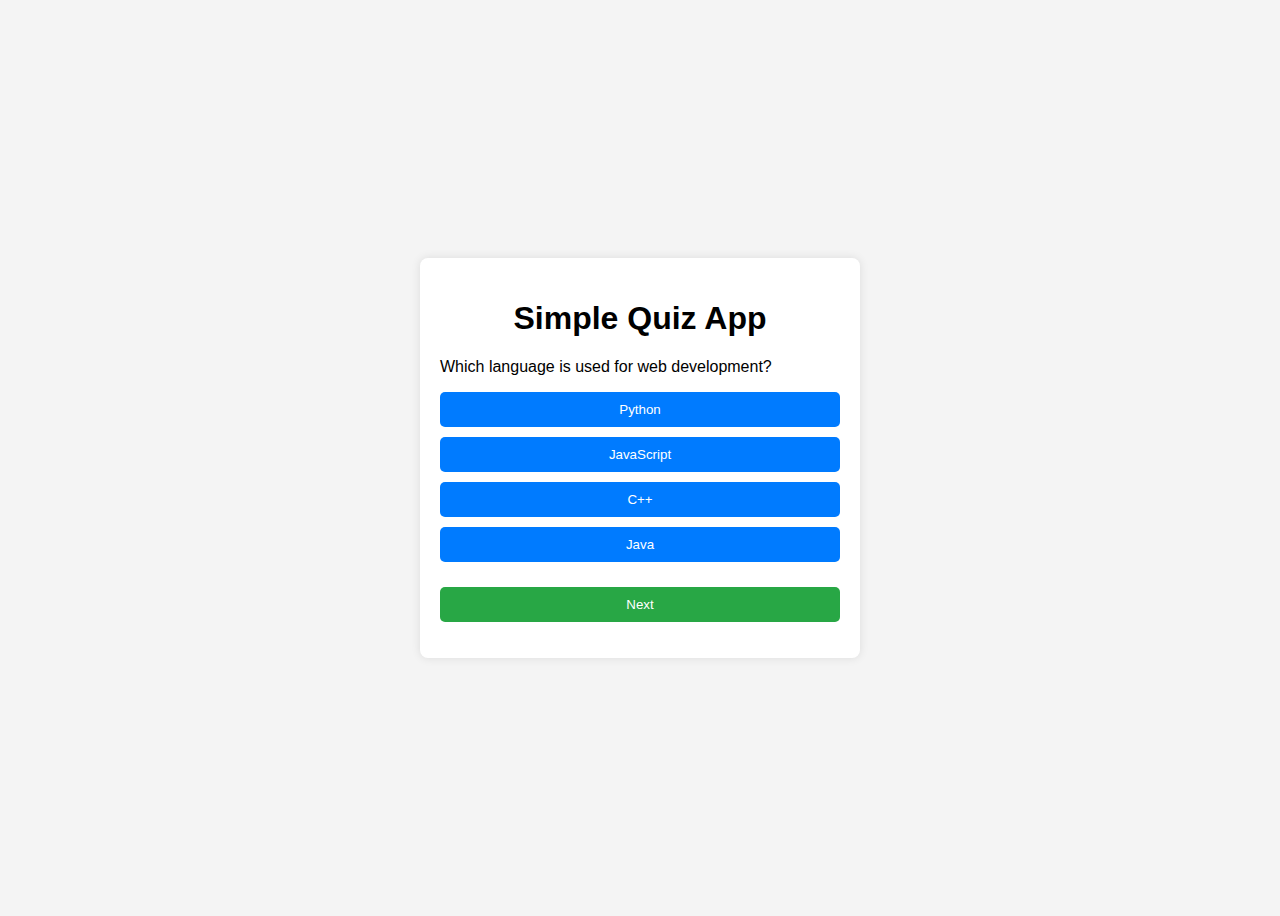
<file: index.html>
<!DOCTYPE html>
<html lang="en">
<head>
  <meta charset="UTF-8">
  <title>Quiz Application</title>
  <link rel="stylesheet" href="quiz.css">
</head>
<body>
  <div class="quiz-container">
    <h1>Simple Quiz App</h1>
    <div id="question-container">
      <p id="question"></p>
      <div id="options"></div>
    </div>
    <button id="next-btn">Next</button>
    <p id="score"></p>
  </div>
  <script src="quiz.js"></script>
</body>
</html>
</file>
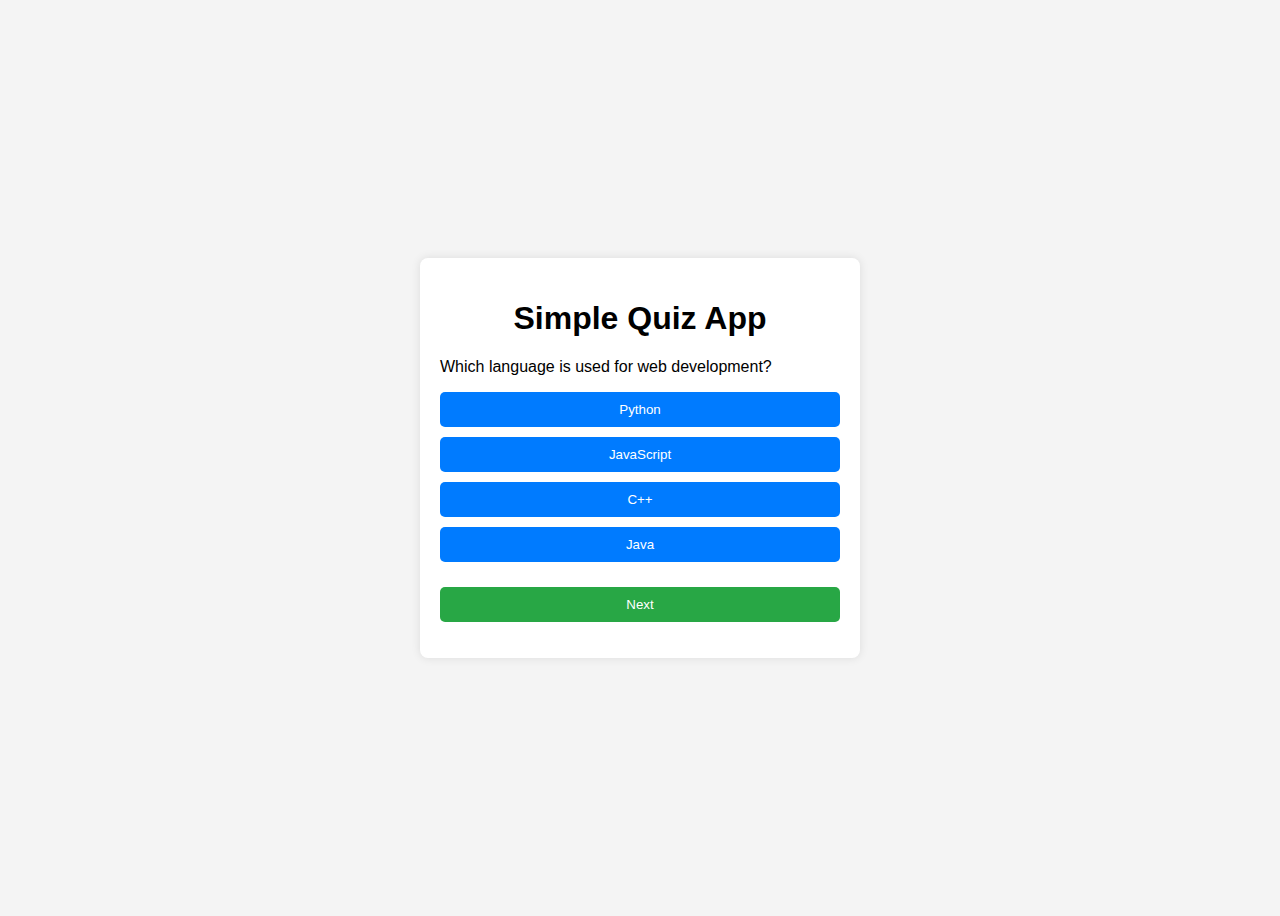
<file: quiz.html>
<!DOCTYPE html>
<html lang="en">
<head>
  <meta charset="UTF-8">
  <title>Quiz Application</title>
  <link rel="stylesheet" href="quiz.css">
</head>
<body>
  <div class="quiz-container">
    <h1>Simple Quiz App</h1>
    <div id="question-container">
      <p id="question"></p>
      <div id="options"></div>
    </div>
    <button id="next-btn">Next</button>
    <p id="score"></p>
  </div>
  <script src="quiz.js"></script>
</body>
</html>
</file>
<file: quiz.css>
body {
  font-family: Arial, sans-serif;
  background: #f4f4f4;
  display: flex;
  justify-content: center;
  align-items: center;
  height: 100vh;
}

.quiz-container {
  background: #fff;
  padding: 20px;
  border-radius: 8px;
  width: 400px;
  box-shadow: 0 0 10px rgba(0,0,0,0.1);
}

h1 {
  text-align: center;
}

#options button {
  display: block;
  margin: 10px 0;
  padding: 10px;
  width: 100%;
  border: none;
  border-radius: 5px;
  background: #007BFF;
  color: white;
  cursor: pointer;
}

#options button:hover {
  background: #0056b3;
}

#next-btn {
  margin-top: 15px;
  padding: 10px;
  width: 100%;
  background: #28a745;
  color: white;
  border: none;
  border-radius: 5px;
  cursor: pointer;
}

#next-btn:hover {
  background: #218838;
}

#score {
  text-align: center;
  font-weight: bold;
  margin-top: 15px;
}
</file>
